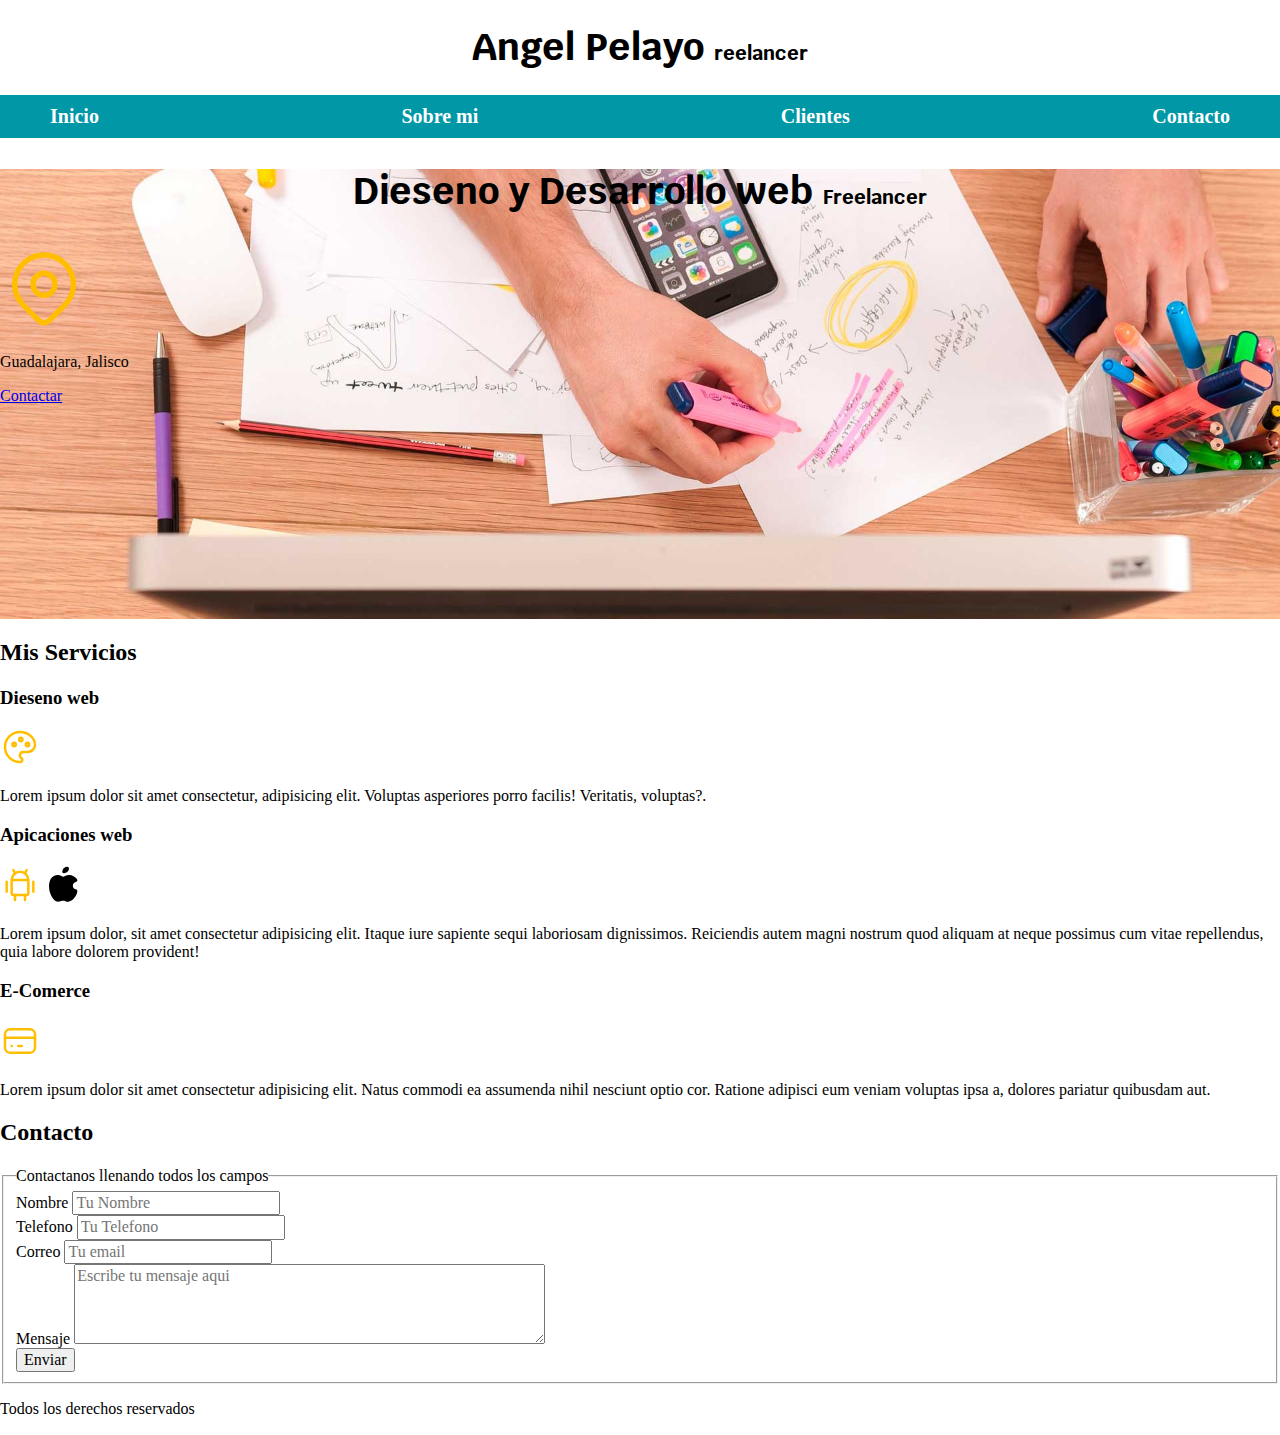
<file: index.html>
<!DOCTYPE html>
<html lang="en">
<head>
    <meta charset="UTF-8">
    <meta name="viewport" content="width=device-width, initial-scale=1.0">
    <title>Disenador Freelancer</title>
    <link rel="stylesheet" href="styles/normalize.css">
    <link rel="preconnect" href="https://fonts.googleapis.com">
<link rel="preconnect" href="https://fonts.gstatic.com" crossorigin>
<link href="https://fonts.googleapis.com/css2?family=Krub:ital,wght@0,400;0,700;1,200&display=swap" rel="stylesheet">
    <link rel="preload" href="styles/styles.css" as="style">
    <link rel="stylesheet" href="styles/styles.css">
</head>
<body>
    <Header>
        <h1 class="titulo">Angel Pelayo <span>reelancer</span></h1>
    </Header>

    <div class="nav-bg">
    <nav class="nav-principal contenedor">

        <a href="#">Inicio</a>
        <a href="nosotros.html">Sobre mi</a>
        <a href="#">Clientes</a>
        <a href="#">Contacto</a>
        
    </nav>
    </div>

    <section class="hero">
        <div class="contenido-hero">
        <h2 class="titulo">Dieseno y Desarrollo web <span>Freelancer</span></h2>

        <svg xmlns="http://www.w3.org/2000/svg" class="icon icon-tabler icon-tabler-map-pin" width="88" height="88" viewBox="0 0 24 24" stroke-width="1.5" stroke="#ffbf00" fill="none" stroke-linecap="round" stroke-linejoin="round">
            <path stroke="none" d="M0 0h24v24H0z" fill="none"/>
            <path d="M9 11a3 3 0 1 0 6 0a3 3 0 0 0 -6 0" />
            <path d="M17.657 16.657l-4.243 4.243a2 2 0 0 1 -2.827 0l-4.244 -4.243a8 8 0 1 1 11.314 0z" />
          </svg>
    

        <p>Guadalajara, Jalisco</p>

        <a href="#">Contactar</a>
     </div>

    
    </section>

    <main>
        <h2>Mis Servicios</h2>

        <section>
            <H3>Dieseno web</H3>

            <svg xmlns="http://www.w3.org/2000/svg" class="icon icon-tabler icon-tabler-palette" width="40" height="40" viewBox="0 0 24 24" stroke-width="1.5" stroke="#ffbf00" fill="none" stroke-linecap="round" stroke-linejoin="round">
                <path stroke="none" d="M0 0h24v24H0z" fill="none"/>
                <path d="M12 21a9 9 0 0 1 0 -18c4.97 0 9 3.582 9 8c0 1.06 -.474 2.078 -1.318 2.828c-.844 .75 -1.989 1.172 -3.182 1.172h-2.5a2 2 0 0 0 -1 3.75a1.3 1.3 0 0 1 -1 2.25" />
                <path d="M8.5 10.5m-1 0a1 1 0 1 0 2 0a1 1 0 1 0 -2 0" />
                <path d="M12.5 7.5m-1 0a1 1 0 1 0 2 0a1 1 0 1 0 -2 0" />
                <path d="M16.5 10.5m-1 0a1 1 0 1 0 2 0a1 1 0 1 0 -2 0" />
              </svg>

            <p>Lorem ipsum dolor sit amet consectetur, adipisicing elit. 
                Voluptas asperiores porro facilis! Veritatis, voluptas?.
            </p>
    
        </section>
        
        <section>
            <h3>Apicaciones web</h3>

            <svg xmlns="http://www.w3.org/2000/svg" class="icon icon-tabler icon-tabler-brand-android" width="40" height="40" viewBox="0 0 24 24" stroke-width="1.5" stroke="#ffbf00" fill="none" stroke-linecap="round" stroke-linejoin="round">
                <path stroke="none" d="M0 0h24v24H0z" fill="none"/>
                <path d="M4 10l0 6" />
                <path d="M20 10l0 6" />
                <path d="M7 9h10v8a1 1 0 0 1 -1 1h-8a1 1 0 0 1 -1 -1v-8a5 5 0 0 1 10 0" />
                <path d="M8 3l1 2" />
                <path d="M16 3l-1 2" />
                <path d="M9 18l0 3" />
                <path d="M15 18l0 3" />
            </svg>

            <svg xmlns="http://www.w3.org/2000/svg" class="icon icon-tabler icon-tabler-brand-apple-filled" width="40" height="40" viewBox="0 0 24 24" stroke-width="1.5" stroke="#ffbf00" fill="none" stroke-linecap="round" stroke-linejoin="round">
                <path stroke="none" d="M0 0h24v24H0z" fill="none"/>
                <path d="M15.079 5.999l.239 .012c1.43 .097 3.434 1.013 4.508 2.586a1 1 0 0 1 -.344 1.44c-.05 .028 -.372 .158 -.497 .217a4.15 4.15 0 0 0 -.722 .431c-.614 .461 -.948 1.009 -.942 1.694c.01 .885 .339 1.454 .907 1.846c.208 .143 .436 .253 .666 .33c.126 .043 .426 .116 .444 .122a1 1 0 0 1 .662 .942c0 2.621 -3.04 6.381 -5.286 6.381c-.79 0 -1.272 -.091 -1.983 -.315l-.098 -.031c-.463 -.146 -.702 -.192 -1.133 -.192c-.52 0 -.863 .06 -1.518 .237l-.197 .053c-.575 .153 -.964 .226 -1.5 .248c-2.749 0 -5.285 -5.093 -5.285 -9.072c0 -3.87 1.786 -6.92 5.286 -6.92c.297 0 .598 .045 .909 .128c.403 .107 .774 .26 1.296 .508c.787 .374 .948 .44 1.009 .44h.016c.03 -.003 .128 -.047 1.056 -.457c1.061 -.467 1.864 -.685 2.746 -.616l-.24 -.012z" stroke-width="0" fill="currentColor" />
                <path d="M14 1a1 1 0 0 1 1 1a3 3 0 0 1 -3 3a1 1 0 0 1 -1 -1a3 3 0 0 1 3 -3z" stroke-width="0" fill="currentColor" />
            </svg>

            <p>Lorem ipsum dolor, sit amet consectetur adipisicing elit.
                Itaque iure sapiente sequi laboriosam dignissimos. Reiciendis autem magni nostrum quod 
                aliquam at neque possimus cum vitae repellendus, quia labore dolorem provident!
            </p>
        </section>
        
        <section>
            <h3>E-Comerce</h3>

            <svg xmlns="http://www.w3.org/2000/svg" class="icon icon-tabler icon-tabler-credit-card" width="40" height="40" viewBox="0 0 24 24" stroke-width="1.5" stroke="#ffbf00" fill="none" stroke-linecap="round" stroke-linejoin="round">
                <path stroke="none" d="M0 0h24v24H0z" fill="none"/>
                <path d="M3 5m0 3a3 3 0 0 1 3 -3h12a3 3 0 0 1 3 3v8a3 3 0 0 1 -3 3h-12a3 3 0 0 1 -3 -3z" />
                <path d="M3 10l18 0" />
                <path d="M7 15l.01 0" />
                <path d="M11 15l2 0" />
              </svg>

            <p>Lorem ipsum dolor sit amet consectetur adipisicing elit. 
                Natus commodi ea assumenda nihil nesciunt optio cor. Ratione adipisci eum 
                veniam voluptas ipsa a, dolores pariatur quibusdam aut.
            </p>
        </section>

    </main>



    <section>
        <h2>Contacto</h2>
        <form>
            <fieldset>
                <legend>Contactanos llenando todos los campos</legend>

                <div>
                    <label for="nombre">Nombre</label>
                    <input type="text" id="nombre" placeholder="Tu Nombre" required>
                </div>

                <div>
                    <label for="telefono">Telefono</label>
                    <input type="tel" id="telefono" placeholder="Tu Telefono" required>
                </div>

                <div>
                    <label for="correo">Correo</label>
                    <input type="email" id="correo" placeholder="Tu email" required>
                </div>

                <div>
                    <label for="mensaje">Mensaje</label>
                    <textarea name="mensaje" id="mensaje" placeholder="Escribe tu mensaje aqui" rows="4" cols="50" required></textarea>
                </div>

                <div>
                    <input type="submit" value="Enviar">
                </div>

            </fieldset>

        </form>

    </section>

    <footer>
        <p>Todos los derechos reservados</p>
    </footer>


</body>
</html>
</file>
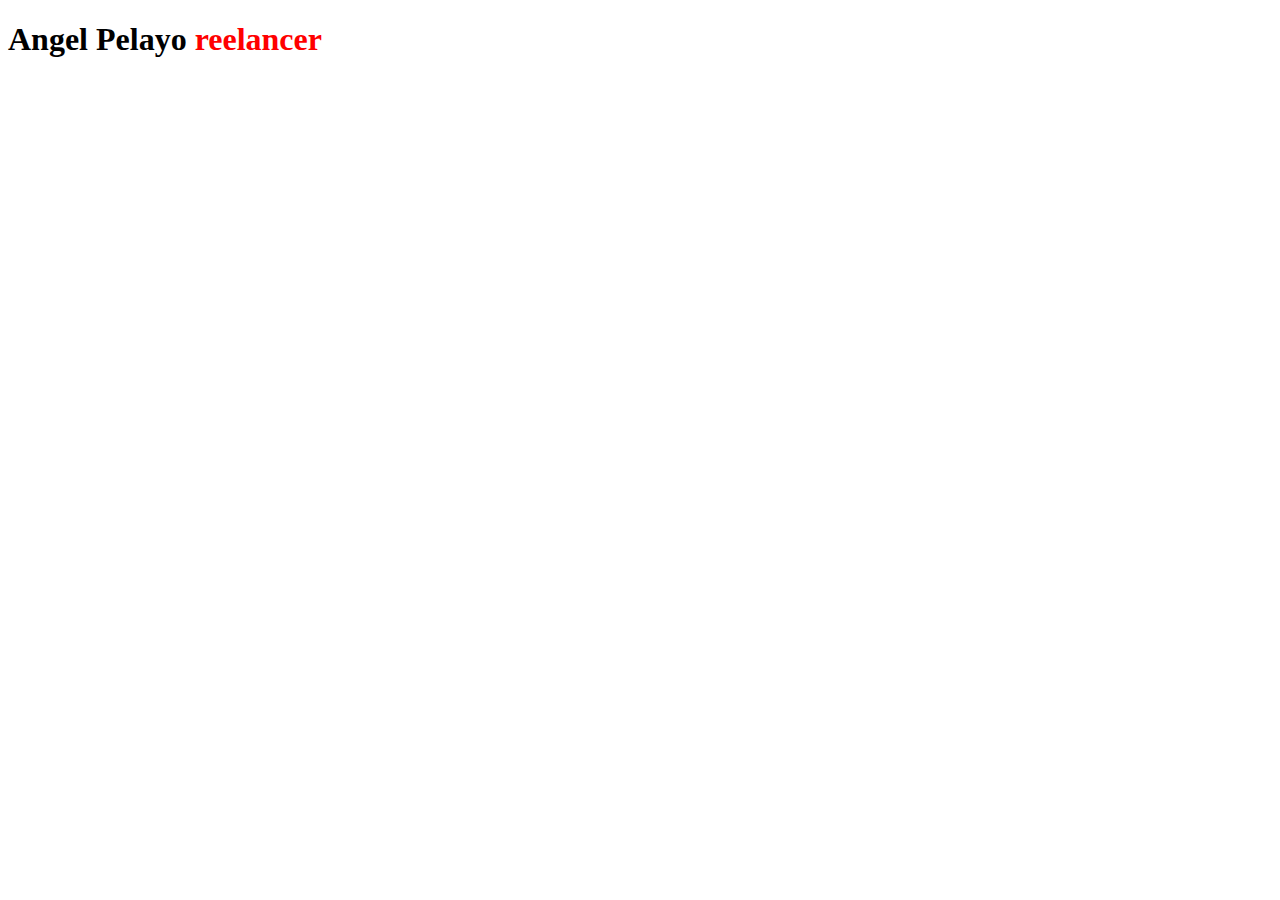
<file: nosotros.html>
<!DOCTYPE html>
<html lang="en">
<head>
    <meta charset="UTF-8">
    <meta name="viewport" content="width=device-width, initial-scale=1.0">
    <title>Sobre Nosotros</title>
</head>
<body>
    <Header>
        <h1>Angel Pelayo <span style="color: red;">reelancer</span></h1>
        
    </Header>
    
</body>
</html>
</file>
<file: styles/styles.css>
:root{
    --blanco: #ffffff;
    --oscuro: #212121;
    --primario: #ffc107;
    --secundario: #0097a7;
    --gris: #757575;
}

/* aplica un modelo de diseño de caja natural a todos los elementos, pero permitiendo que los componentes lo cambien */

html {
    box-sizing: border-box;
  }
  *, *:before, *:after {
    box-sizing: inherit;
  }


html{
    font-size: 62.5%;
}
body{
    font-size: 16px;
}

.titulo {
    text-align: center;
    font-size: 3.8rem;
    font-family: "Krub", sans-serif;

}

.titulo span {
    font-size: 2rem;
   
}

.contenedor{
    width: 120rem;
   /* margin-top: 0;
    margin-right: auto;
    margin-bottom: 0;
    margin-left: auto;*/

    margin: 0 auto; /*margin: 0 auto o auto;*/
}

.nav-bg{

    background-color: var(--secundario);  
}

.nav-principal{

    display: flex;
   flex-direction: column;
   
}

@media (min-width:768px){
    .nav-principal{
        flex-direction: row;
        justify-content: space-between;
    }
    

}

.nav-principal a {
    display: block;
    text-align: center;
    color: var(--blanco);
    text-decoration:none ;
    font-size: 2rem;
    font-weight: 700;
    padding: 1rem;
}
.nav-principal a:hover{

    background-color: var(--primario);
    color: var(--oscurop);
}

.hero{
    background-image: url(../Imagenes/hero.jpg);
    background-repeat: no-repeat;
    background-size: cover;
    height: 450px;
}
</file>
